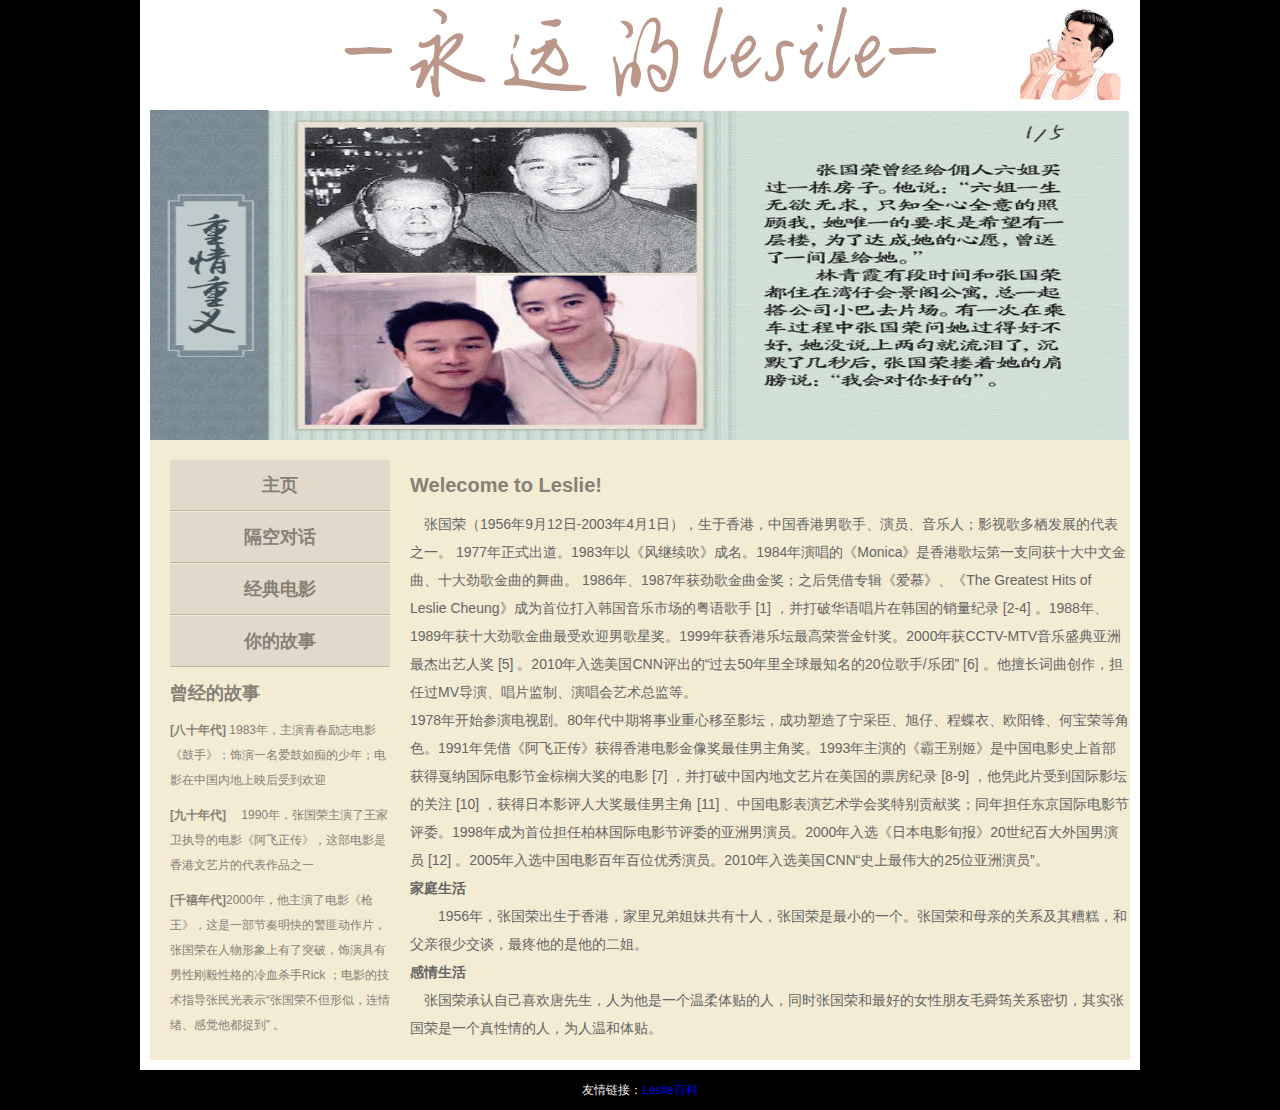
<file: index.html>
﻿<!doctype html>
<html lang="en">
<head>
	<meta charset="UTF-8">
	<title>挚爱Leslie</title>
	<link rel="stylesheet" href="styles/main.css">
	<link rel="icon"  href="leslie.ico">
   <audio  src="music/for you.mp3"   loop  autoplay  ></audio>
    
</head>
<body>
	<!--头框照片-->
<div id="header" class="l">
	<img src="images/nav.jpg" alt="">
</div>
<!--轮播区域-->
<div id="banner" class="l">


	<img src="images/lunbo.gif"  width="980" height="330">

	<!--<img src="images/banner.jpg" alt="">-->
</div>
<div class="main l">
	<div class="side">
		<ul class="nav">
			<li><a href="index.html">主页</a></li>
			<li><a href="miss.html">隔空对话</a></li>
			<li><a href="films.html">经典电影</a></li>
			<li><a href="story.html">你的故事</a></li>
			
		</ul>
	  <h2>曾经的故事</h2>
		<ul class="news">
			<li><a href=""><strong>[八十年代]</strong> 1983年，主演青春励志电影《鼓手》；饰演一名爱鼓如痴的少年；电影在中国内地上映后受到欢迎 </a></li>
			<li><a href=""><strong>[九十年代]</strong> 　1990年，张国荣主演了王家卫执导的电影《阿飞正传》，这部电影是香港文艺片的代表作品之一  </a></li>
			<li><a href=""><strong>[千禧年代]</strong>2000年，他主演了电影《枪王》，这是一部节奏明快的警匪动作片，张国荣在人物形象上有了突破，饰演具有男性刚毅性格的冷血杀手Rick ；电影的技术指导张民光表示“张国荣不但形似，连情绪、感觉他都捉到”   。</a></li>
		</ul>
	</div>
	<div class="s_main">
		<h2>Welecome to Leslie!</h2>
		<p>　张国荣（1956年9月12日-2003年4月1日），生于香港，中国香港男歌手、演员、音乐人；影视歌多栖发展的代表之一。
1977年正式出道。1983年以《风继续吹》成名。1984年演唱的《Monica》是香港歌坛第一支同获十大中文金曲、十大劲歌金曲的舞曲。 1986年、1987年获劲歌金曲金奖；之后凭借专辑《爱慕》、《The Greatest Hits of Leslie Cheung》成为首位打入韩国音乐市场的粤语歌手 [1]  ，并打破华语唱片在韩国的销量纪录 [2-4]  。1988年、1989年获十大劲歌金曲最受欢迎男歌星奖。1999年获香港乐坛最高荣誉金针奖。2000年获CCTV-MTV音乐盛典亚洲最杰出艺人奖 [5]  。2010年入选美国CNN评出的“过去50年里全球最知名的20位歌手/乐团” [6]  。他擅长词曲创作，担任过MV导演、唱片监制、演唱会艺术总监等。<br>1978年开始参演电视剧。80年代中期将事业重心移至影坛，成功塑造了宁采臣、旭仔、程蝶衣、欧阳锋、何宝荣等角色。1991年凭借《阿飞正传》获得香港电影金像奖最佳男主角奖。1993年主演的《霸王别姬》是中国电影史上首部获得戛纳国际电影节金棕榈大奖的电影 [7]  ，并打破中国内地文艺片在美国的票房纪录 [8-9]  ，他凭此片受到国际影坛的关注 [10]  ，获得日本影评人大奖最佳男主角 [11]  、中国电影表演艺术学会奖特别贡献奖；同年担任东京国际电影节评委。1998年成为首位担任柏林国际电影节评委的亚洲男演员。2000年入选《日本电影旬报》20世纪百大外国男演员 [12]  。2005年入选中国电影百年百位优秀演员。2010年入选美国CNN“史上最伟大的25位亚洲演员”。
</p>
	  <p><strong>家庭生活</strong></p>
		<p>　　1956年，张国荣出生于香港，家里兄弟姐妹共有十人，张国荣是最小的一个。张国荣和母亲的关系及其糟糕，和父亲很少交谈，最疼他的是他的二姐。</p>
		<p> <strong>感情生活</strong></p>
		<p>　张国荣承认自己喜欢唐先生，人为他是一个温柔体贴的人，同时张国荣和最好的女性朋友毛舜筠关系密切，其实张国荣是一个真性情的人，为人温和体贴。</p>
	</div>
	<div class="c"></div>
</div>	
<div id="footer" class="l">
	友情链接：<a href="https://baike.baidu.com/item/%E5%BC%A0%E5%9B%BD%E8%8D%A3/6804?fr=aladdin">Leslie百科</a></div>	
</body>
</html>
</file>
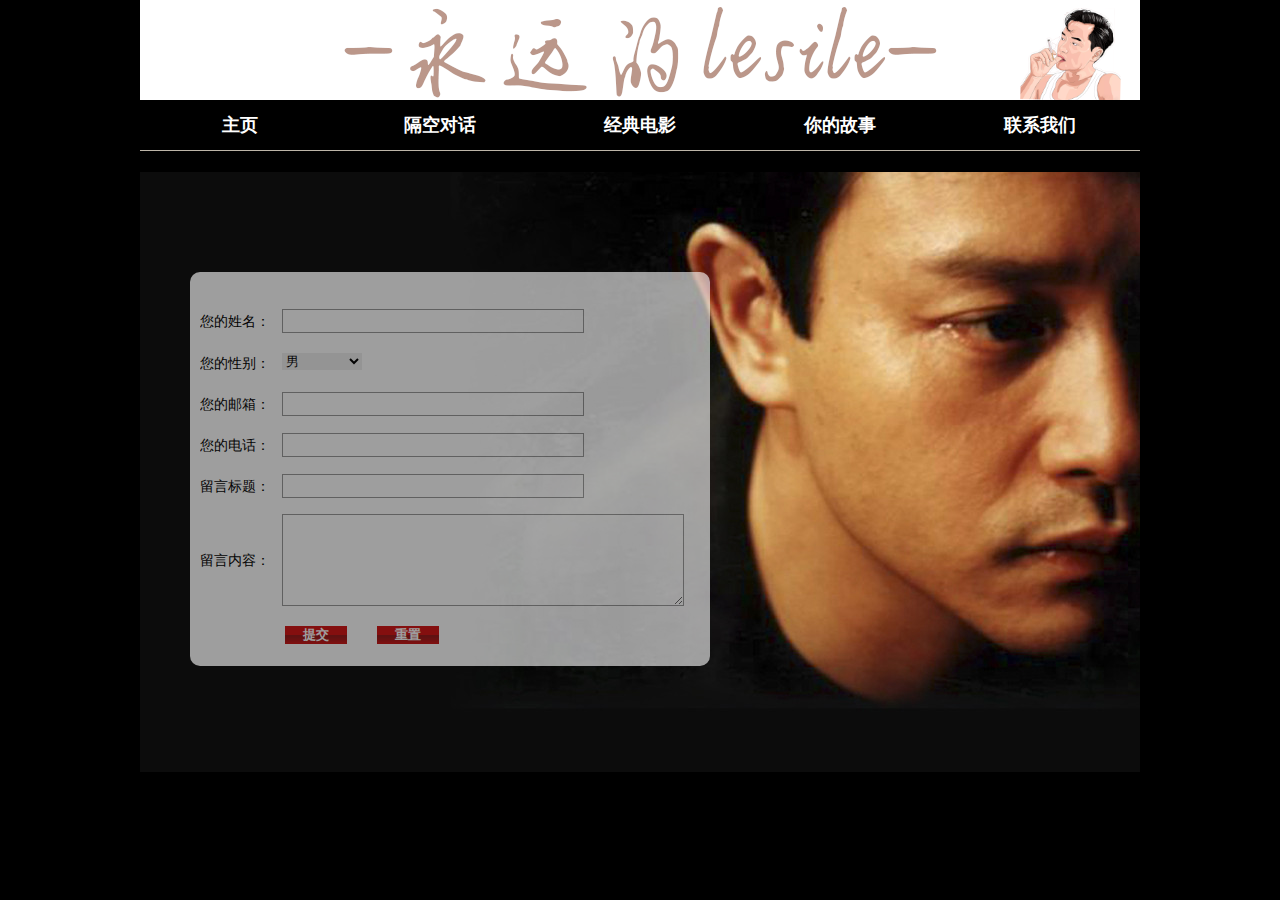
<file: contact.html>
﻿<!doctype html>
<html lang="en">
<head>
	<meta charset="UTF-8">
	<title>Eason Chan</title>
	<link rel="stylesheet" href="styles/main.css">
</head>
<body>
<div id="header" class="l">
	<img src="images/nav.jpg" alt="">
</div>
<div id="nav" class="l">
	<ul>
			<li><a href="index.html">主页</a></li>
			<li><a href="miss.html">隔空对话</a></li>
			<li><a href="films.html">经典电影</a></li>
			<li><a href="story.html">你的故事</a></li>
			<li><a href="contact.html">联系我们</a></li>
			<div class="c"></div>
	</ul>
</div>
<div class="about l">
	<div class="con">
		<div class="messageB">
<ul>
<li><span>您的姓名：</span><input name="" type="text" class="message_in" /></li>
<li><span>您的性别：</span><select name="" style="width:80px;"><option selected="selected">男</option><option>女</option></select></li>
<li><span>您的邮箱：</span><input name="" type="text" class="message_in" /></li>
<li><span>您的电话：</span><input name="" type="text" class="message_in" /></li>
<li><span>留言标题：</span><input name="" type="text" class="message_in" /></li>
<li><span>留言内容：</span><textarea name="" cols="" rows="" class="message_te"></textarea></li>
<li>　　　　　　<input name="" type="button" value="提交" class="message_btn" />　　<input name="" value="重置" type="button" class="message_btn" /></li>
</ul>

</div>
  </div>
</div>	
		

<div id="footer" class="l">
 
</div>	
</body>
</html>
</file>
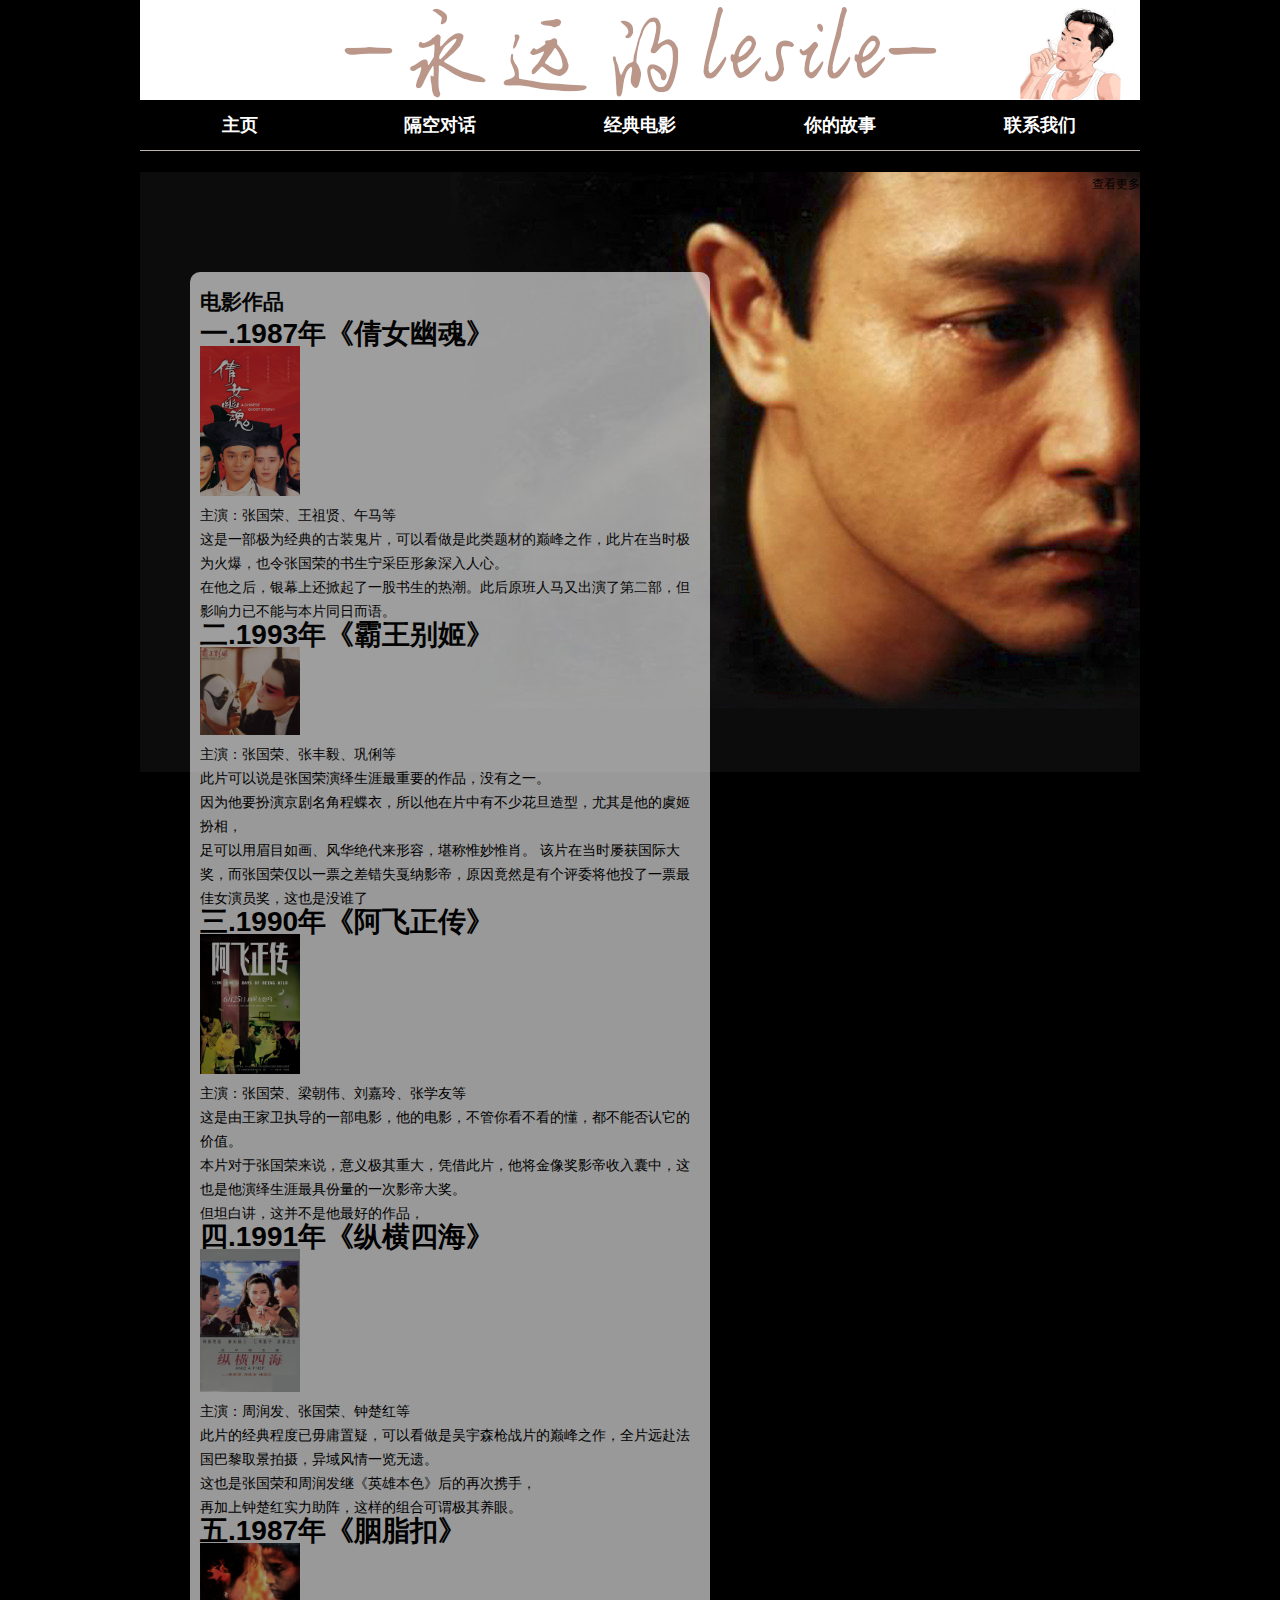
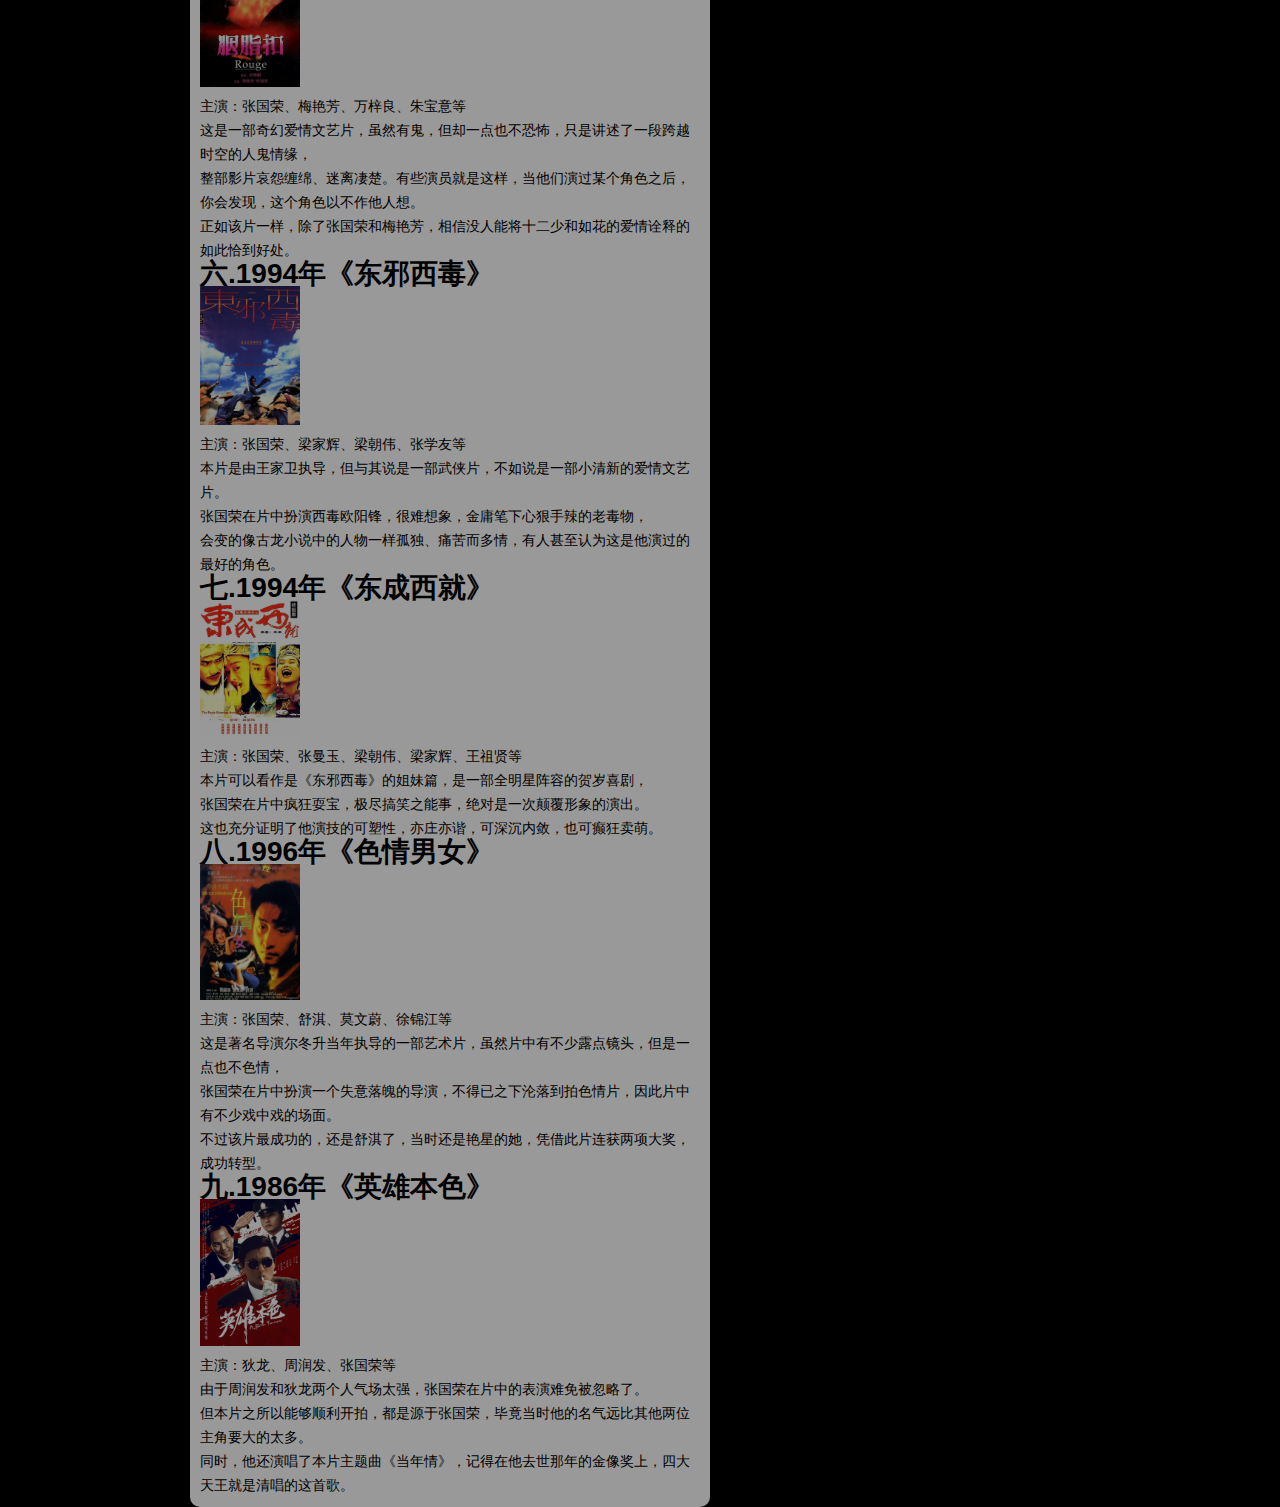
<file: films.html>
﻿<!doctype html>
<html lang="en">
<head>
	<meta charset="UTF-8">
	<title>经典电影</title>
	<link rel="stylesheet" href="styles/main.css">
	<link rel="icon"  href="leslie.ico">
</head>
<body>
<div id="header" class="l">
	<img src="images/nav.jpg" alt="">
</div>
	<!--导航区-->
<div id="nav" class="l">
	<ul>
			<li><a href="index.html">主页</a></li>
			<li><a href="miss.html">隔空对话</a></li>
			<li><a href="films.html">经典电影</a></li>
			<li><a href="story.html">你的故事</a></li>
			<li><a href="contact.html">联系我们</a></li>
			<div class="c"></div>
	</ul>
</div>
<div class="about l">

	<div class="con">
		<!--电影展示区-->
		<h2>电影作品</h2>
<div class="first">
	<h1>一.1987年《倩女幽魂》</h1>
<div class="p1">
<img src="images/倩女幽魂.jpg" width="100"></div>


<p>主演：张国荣、王祖贤、午马等</p>

<div class="qnyh">
<p>这是一部极为经典的古装鬼片，可以看做是此类题材的巅峰之作，此片在当时极为火爆，也令张国荣的书生宁采臣形象深入人心。<br>在他之后，银幕上还掀起了一股书生的热潮。此后原班人马又出演了第二部，但影响力已不能与本片同日而语。</p>
</div>
</div>

<div><h1>二.1993年《霸王别姬》</h1>
<img src="images/霸王别姬.jpg" width="100">
<p>主演：张国荣、张丰毅、巩俐等
</p>

此片可以说是张国荣演绎生涯最重要的作品，没有之一。<br>
因为他要扮演京剧名角程蝶衣，所以他在片中有不少花旦造型，尤其是他的虞姬扮相，
<br>足可以用眉目如画、风华绝代来形容，堪称惟妙惟肖。


该片在当时屡获国际大奖，而张国荣仅以一票之差错失戛纳影帝，原因竟然是有个评委将他投了一票最佳女演员奖，这也是没谁了
</div>
<div>
<h1>三.1990年《阿飞正传》</h1>
<img src="images/阿飞正传.jpg" width="100">
<P>主演：张国荣、梁朝伟、刘嘉玲、张学友等</P>


这是由王家卫执导的一部电影，他的电影，不管你看不看的懂，都不能否认它的价值。<br>
本片对于张国荣来说，意义极其重大，凭借此片，他将金像奖影帝收入囊中，这也是他演绎生涯最具份量的一次影帝大奖。<br>但坦白讲，这并不是他最好的作品，
</div>

<div><h1>四.1991年《纵横四海》</h1>
<img src="images/纵横四海.jpg" width="100">
<p>
主演：周润发、张国荣、钟楚红等</p>


此片的经典程度已毋庸置疑，可以看做是吴宇森枪战片的巅峰之作，全片远赴法国巴黎取景拍摄，异域风情一览无遗。<br>这也是张国荣和周润发继《英雄本色》后的再次携手，<br>
再加上钟楚红实力助阵，这样的组合可谓极其养眼。
</div>
<div><h1>五.1987年《胭脂扣》</h1>
<img src="images/胭脂扣.jpg" width="100">
<p>主演：张国荣、梅艳芳、万梓良、朱宝意等</p>


这是一部奇幻爱情文艺片，虽然有鬼，但却一点也不恐怖，只是讲述了一段跨越时空的人鬼情缘，
<br>整部影片哀怨缠绵、迷离凄楚。有些演员就是这样，当他们演过某个角色之后，你会发现，这个角色以不作他人想。<br>正如该片一样，除了张国荣和梅艳芳，相信没人能将十二少和如花的爱情诠释的如此恰到好处。


</div>
<div><h1>六.1994年《东邪西毒》</h1>
<img src="images/东邪西毒.jpg" width="100">
<p>主演：张国荣、梁家辉、梁朝伟、张学友等</p>


本片是由王家卫执导，但与其说是一部武侠片，不如说是一部小清新的爱情文艺片。<br>
张国荣在片中扮演西毒欧阳锋，很难想象，金庸笔下心狠手辣的老毒物，
<br>会变的像古龙小说中的人物一样孤独、痛苦而多情，有人甚至认为这是他演过的最好的角色。
</div>
<div><h1>七.1994年《东成西就》</h1>
<img src="images/东成西就.jpg" width="100">
<p>主演：张国荣、张曼玉、梁朝伟、梁家辉、王祖贤等</p>

本片可以看作是《东邪西毒》的姐妹篇，是一部全明星阵容的贺岁喜剧，<br>
张国荣在片中疯狂耍宝，极尽搞笑之能事，绝对是一次颠覆形象的演出。<br>
这也充分证明了他演技的可塑性，亦庄亦谐，可深沉内敛，也可癫狂卖萌。
</div>
<div><h1>
八.1996年《色情男女》</h1>
<img src="images/色情男女.jpg" width="100">
<p>主演：张国荣、舒淇、莫文蔚、徐锦江等</p>


这是著名导演尔冬升当年执导的一部艺术片，虽然片中有不少露点镜头，但是一点也不色情，<br>
张国荣在片中扮演一个失意落魄的导演，不得已之下沦落到拍色情片，因此片中有不少戏中戏的场面。
<br>不过该片最成功的，还是舒淇了，当时还是艳星的她，凭借此片连获两项大奖，成功转型。
</div><h1>
九.1986年《英雄本色》</h1>
<img src="images/英雄本色.jpg" width="100">
<p>主演：狄龙、周润发、张国荣等</p>


由于周润发和狄龙两个人气场太强，张国荣在片中的表演难免被忽略了。<br>
但本片之所以能够顺利开拍，都是源于张国荣，毕竟当时他的名气远比其他两位主角要大的太多。<br>同时，他还演唱了本片主题曲《当年情》，记得在他去世那年的金像奖上，四大天王就是清唱的这首歌。
</div>
		<p><span style="float:right;">查看更多</span></p>
  </div>
</div>	
		

<div id="footer" class="l">
  
</div>	
</body>
</html>
</file>
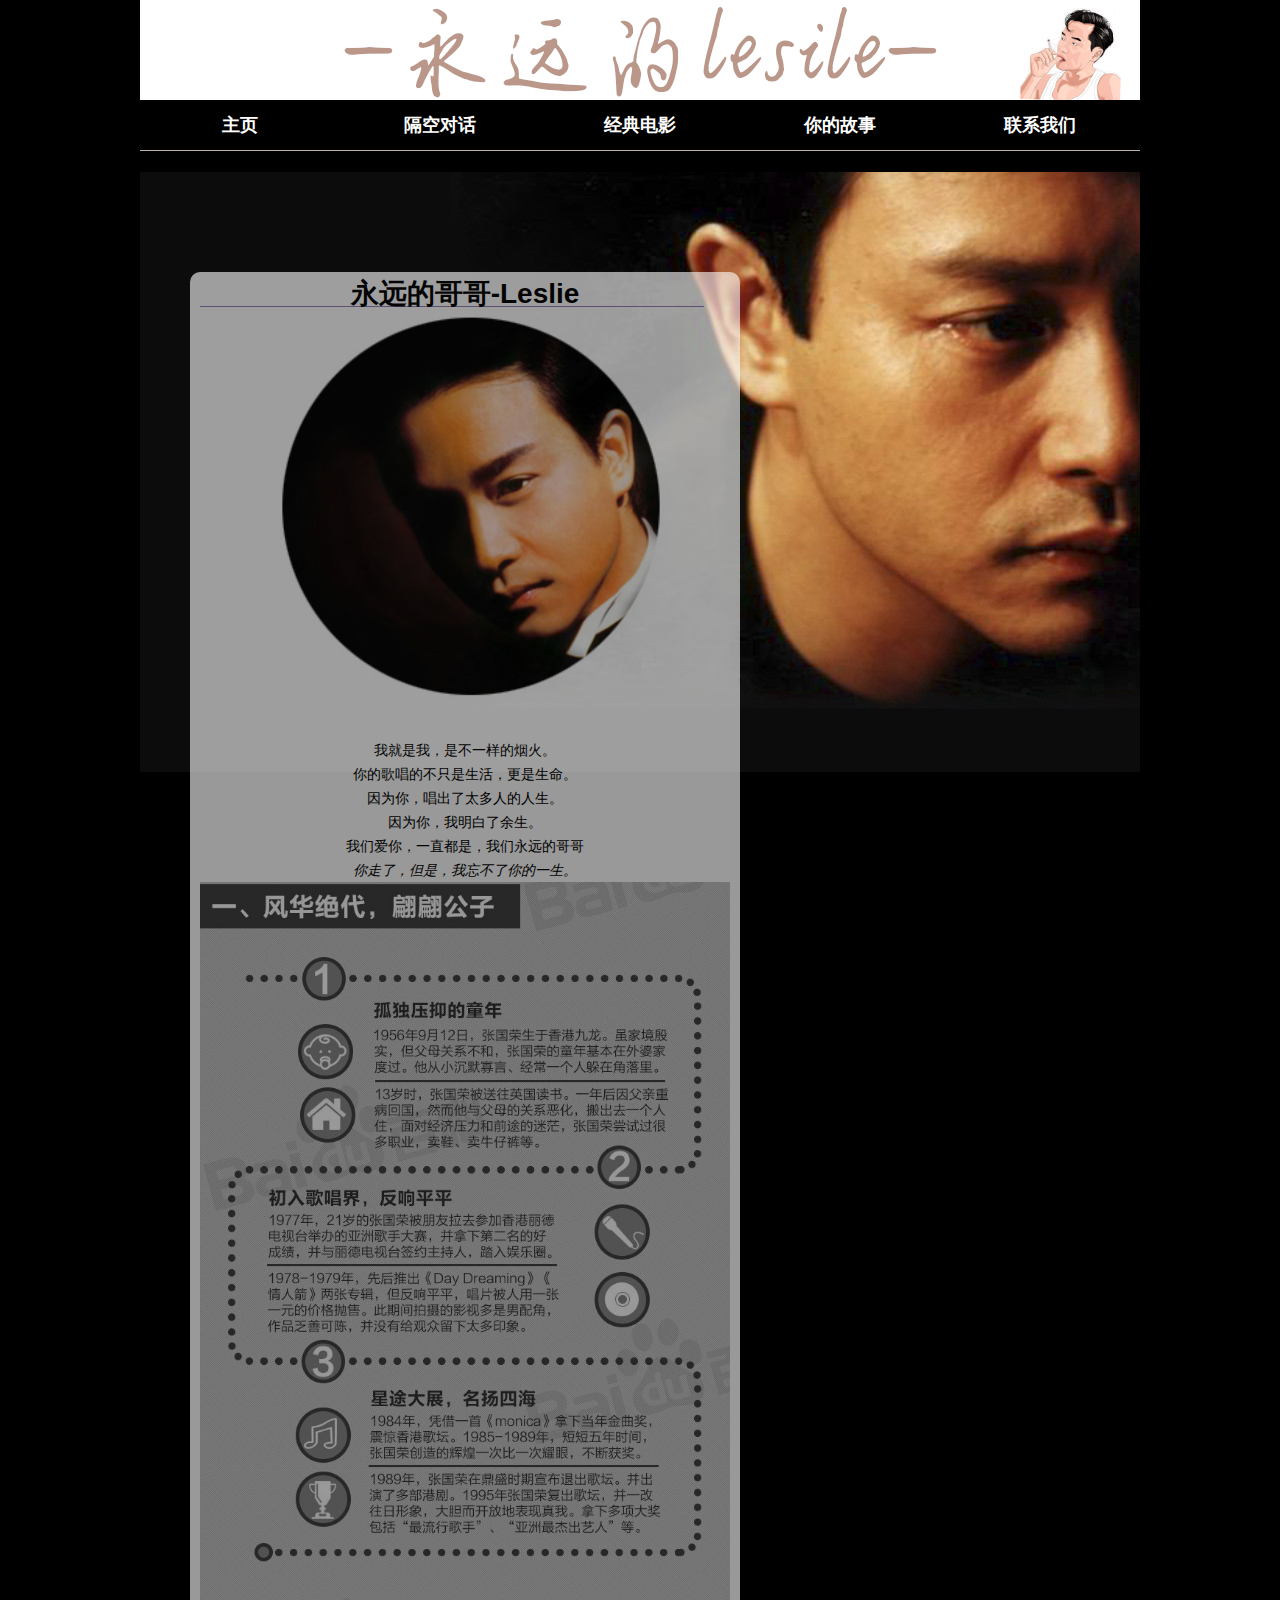
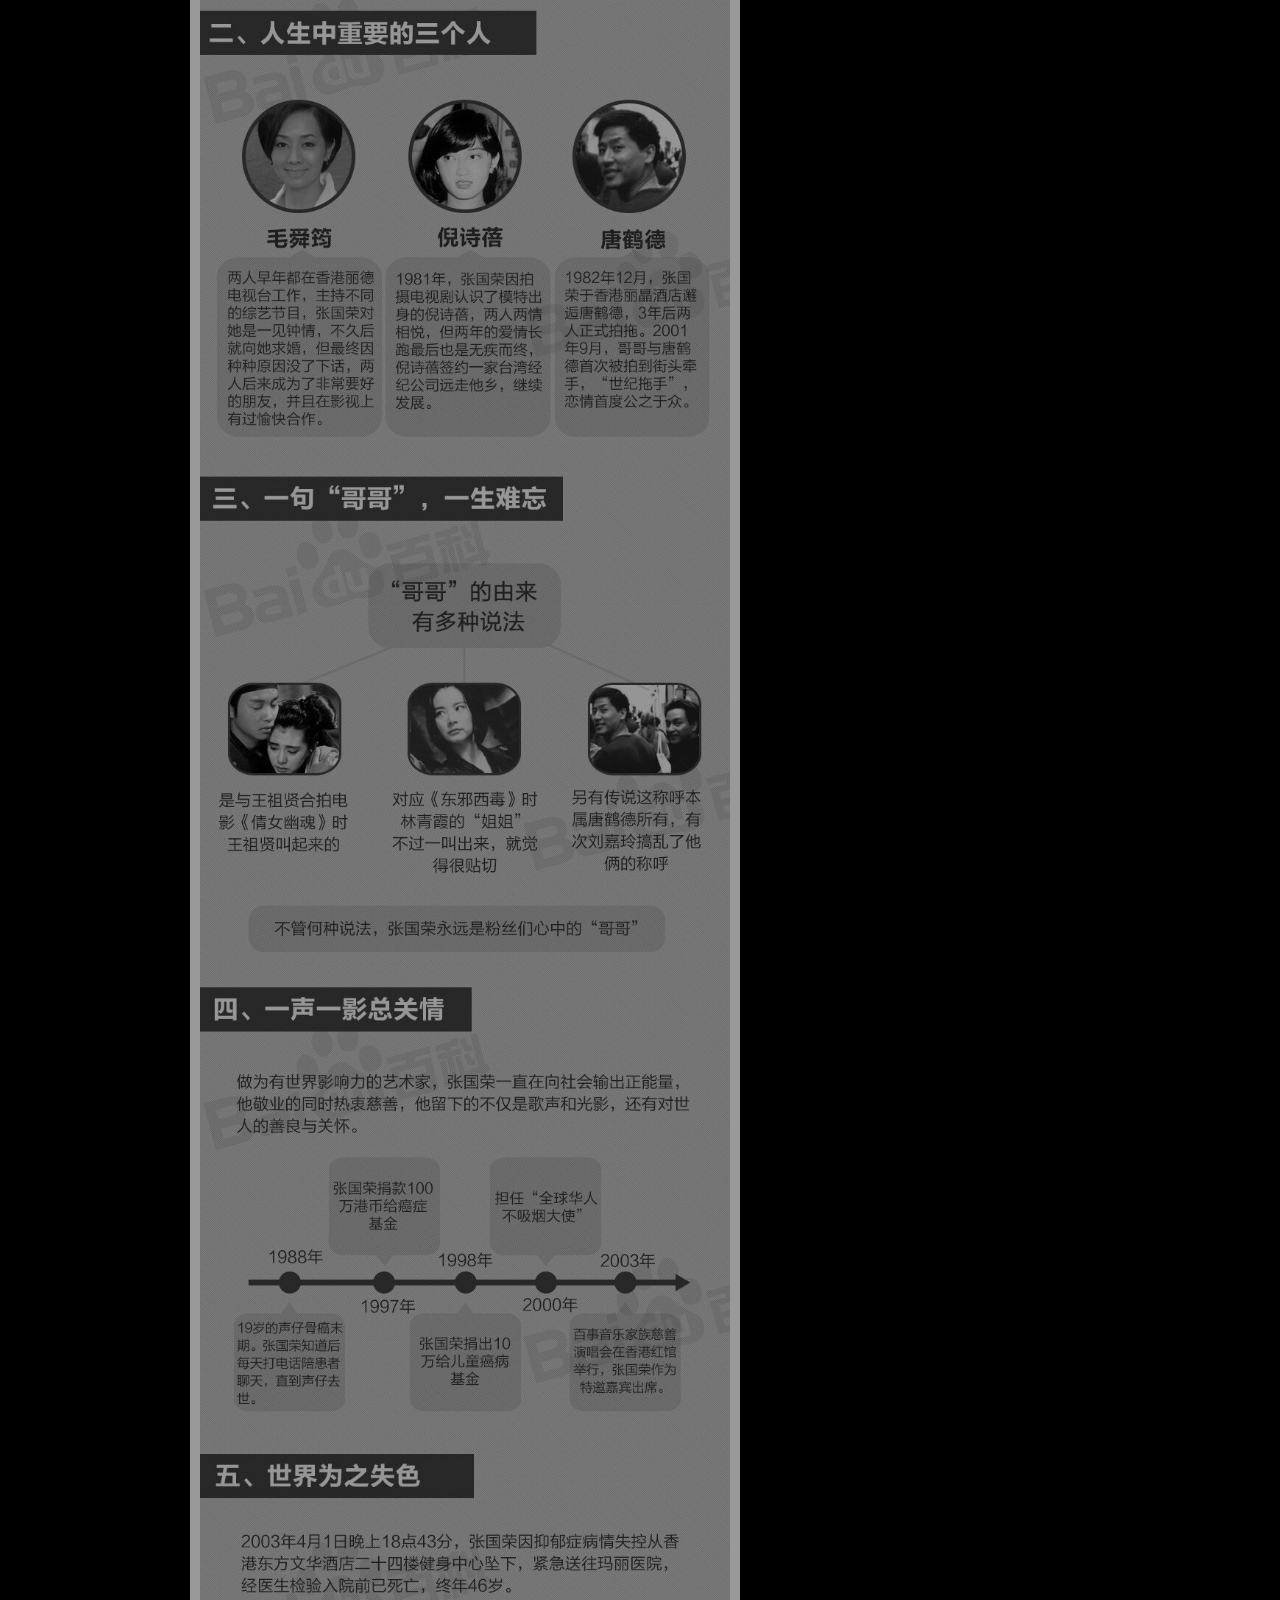
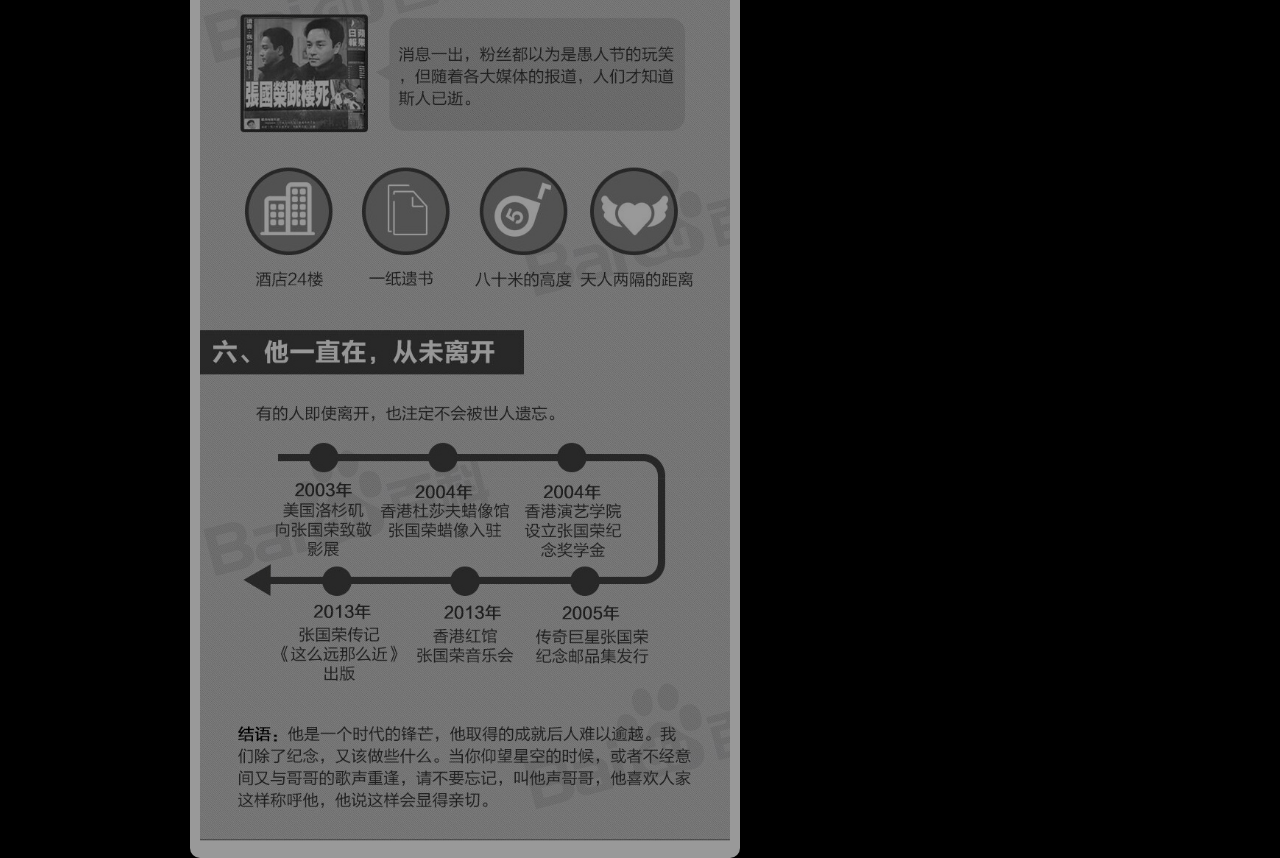
<file: story.html>
﻿<!doctype html>
<html lang="en">
<head>
	<meta charset="UTF-8">
	<title>你的故事</title>
	<link rel="stylesheet" href="styles/main.css">
	<link rel="icon"  href="leslie.ico">
</head>
<body>
<div id="header" class="l">
	<img src="images/nav.jpg" alt="">
</div>
<div id="nav" class="l">
	<ul>
			<li><a href="index.html">主页</a></li>
			<li><a href="miss.html">隔空对话</a></li>
			<li><a href="films.html">经典电影</a></li>
			<li><a href="story.html">你的故事</a></li>
			<li><a href="contact.html">联系我们</a></li>
			<div class="c"></div>
	</ul>
</div>
<div class="about l">
	<div class="con" style="width:530px;">
		
		<h1 align=center>永远的哥哥-Leslie</h1>
		<!--设置分割线-->
		
<HR style="FILTER: alpha(opacity=100,finishopacity=0,style=3)" width="95%" color=#987cb9 SIZE=3>

		<!--头像-->
	<center><img src="images//2plus1.jpg" width=400 title="最爱的你" ></center>
		
	<p>&nbsp;</p>
		<vic><p align="center">我就是我，是不一样的烟火。<br>
		  你的歌唱的不只是生活，更是生命。<br>
		  因为你，唱出了太多人的人生。<br>
		  因为你，我明白了余生。<br>
		  我们爱你，一直都是，我们永远的哥哥</p>
		</vic>
	<p color="blue" align="middle"><em><i>你走了，但是，我忘不了你的一生。</i></em></p>
		<!--插入生平介绍图片-->
		<center><img src="images/你的故事总.jpg" width=530></center>



	</div>
</div>	
		

<div id="footer" class="l">
	
</div>	
</body>
</html>
</file>
<file: styles/main.css>
*{padding: 0;margin: 0;border:0;}
ul{list-style-type: none;}
a{text-decoration: none;}
.l{width: 1000px;margin:0 auto;}
.c{clear: both;}
body{background: #000;font: 12px/2em Microsoft Yahei,tahoma,HELVETICA;}
#header{height: 100px;background: #fff;}
#banner{height: 330px;padding-top: 10px;text-align: center;background: #fff;}
.main{width: 980px; padding: 0 10px;padding-bottom: 10px;background: #fff;}
.main .side{float: left;width: 220px;background: #f3ebd2;padding: 0 20px;padding-top: 20px;height: 600px;}
.main .side .nav li{height: 50px;line-height: 50px;border-bottom: 1px solid #bdb5a8;margin-bottom: 1px;background: #e3d9ca;text-align: center;}
.main .side .nav li a{color:#868077;font-size: 18px;font-weight: bold;}
.main .side .nav li a:hover{color:#000;}
.main .side h2{height: 50px;line-height: 50px;font-size: 18px;color:#868077;}
.main .side .news li{line-height: 25px;margin-bottom: 10px;}
.main .side .news li a{color:#868077;}
.main .side .news li a:hover{color:#000;}
.main .s_main{float: right;width: 720px;background: #f3ebd2;padding-top: 20px;height: 600px;}
.main .s_main h2{height: 50px;line-height: 50px; font-size: 20px;color:#868077;}
.main .s_main p{line-height: 28px;font-size: 14px;color:#666;}
#footer{height: 40px;line-height: 40px;text-align: center;color:#eee;}

#nav{margin-bottom: 20px;}
#nav li{float: left;width: 200px; height: 50px;line-height: 50px;border-bottom: 1px solid #bdb5a8;margin-bottom: 1px;text-align: center;}
#nav li a{color:#fff;font-size: 18px;font-weight: bold;}
#nav li a:hover{color:#860538;}

.about{background: url(../images/about.jpg) center center no-repeat; height: 600px;position: relative;}
.about .con{width: 500px;background: #fff;border-radius: 10px;padding: 10px;position:absolute;top:100px;left: 50px;
filter:alpha(Opacity=60);-moz-opacity:0.6;opacity: 0.6;font-size: 14px;}
.about .con h2{height: 40px;line-height: 40px;}
.about .con .news li{border-bottom:1px dashed #eee;margin-bottom: 5px;}
.about .con .news a{color:#868077;}
.about .con .news a:hover{color:#000;}
.messageB{width:640px; padding:10px 0; overflow:hidden; text-align:left; line-height:24px;}
.messageB ul li{line-height:24px; margin-top:16px; }
.messageB ul li span{vertical-align:middle; padding-right:12px;}
.messageB ul li .message_in{width:300px; height:22px; border:1px solid #999999;vertical-align:middle;line-height:22px;}
.messageB ul li .message_te{width:400px; height:90px; border:1px solid #999999;vertical-align:middle;line-height:18px;}
.messageB ul li .message_btn{width:64px; height:20px; line-height:20px; background:url(../images/btn.gif); no-repeat; color:#FFFFFF; font-weight:bold; cursor:hand;}
</file>
